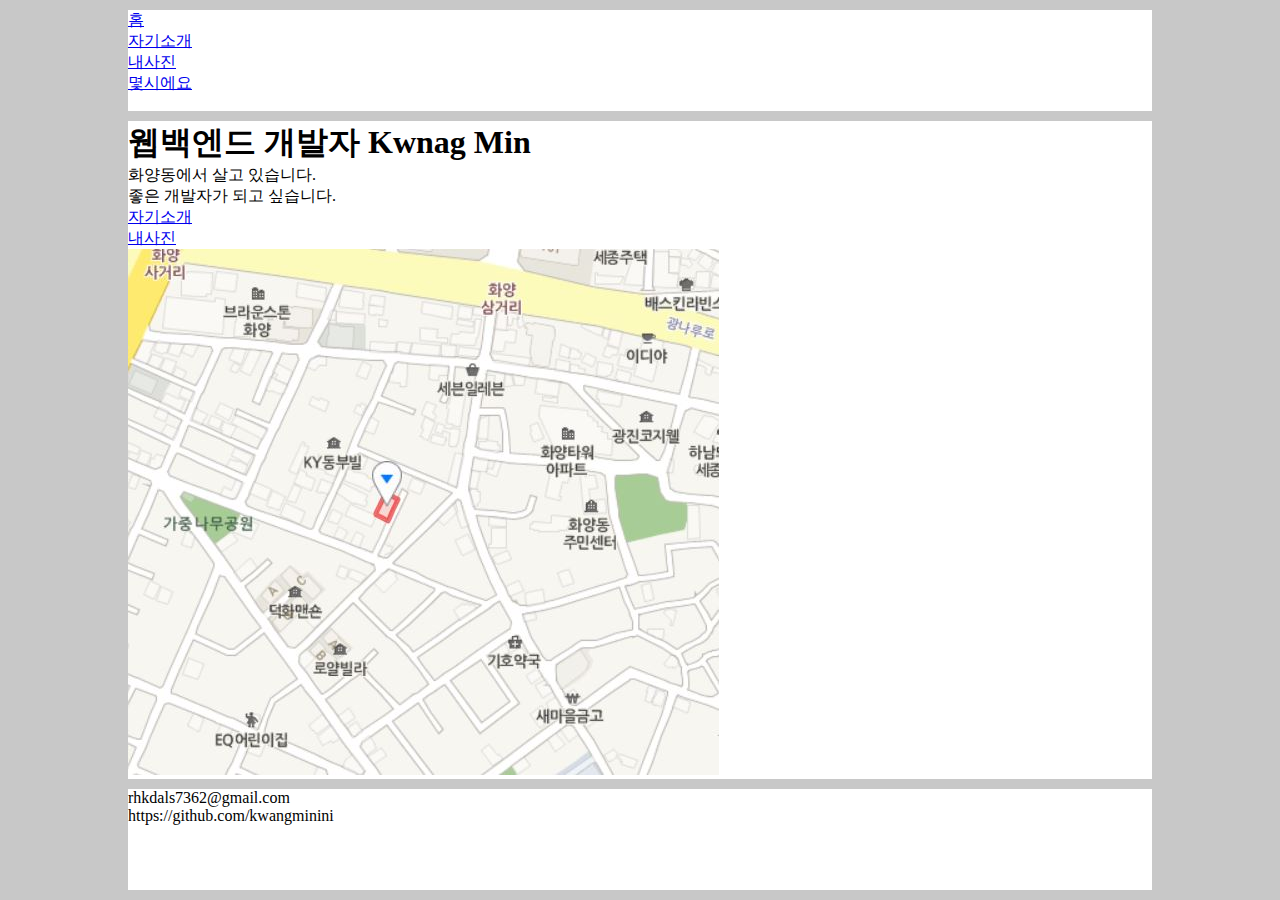
<file: aboutme/WebContent/index.html>
<!DOCTYPE html>
<html>
<head>
<meta charset="EUC-KR">
<title>Ȩ</title>
<link href="index.css" rel="stylesheet" type="text/css">
</head>
<body>
	<header>
		<ul class="header-ul">
			<a href="index.html"><li>Ȩ</li></a>
			<a href="aboutme.html"><li>�ڱ�Ұ�</li></a>
			<a href="photo.html"><li>������</li></a>
			<a href="./today"><li>��ÿ���</li></a>
		</ul>
	</header>
	<section>
		<div class="section-div">
			<div class="section-text-div">
				<h1>���鿣�� ������ Kwnag Min</h1>
				<p>
					ȭ�絿���� ��� �ֽ��ϴ�.<br /> ���� �����ڰ� �ǰ� �ͽ��ϴ�.
				</p>
			</div>
			<div class="section-menu-div">
				<ul class="section-menu-ul">
					<li><a href="aboutme.html">�ڱ�Ұ�</a></li>
					<li><a href="photo.html">������</a></li>
				</ul>
			</div>
			<div class="section-map-div">
				<img alt="map" src="./img/address.JPG">
			</div>
		</div>
	</section>
	<footer> 
		<div class="footer-div">
			<p>rhkdals7362@gmail.com</p>
			<p>https://github.com/kwangminini</p>
		</div>
	</footer>
</body>
</html>
</file>
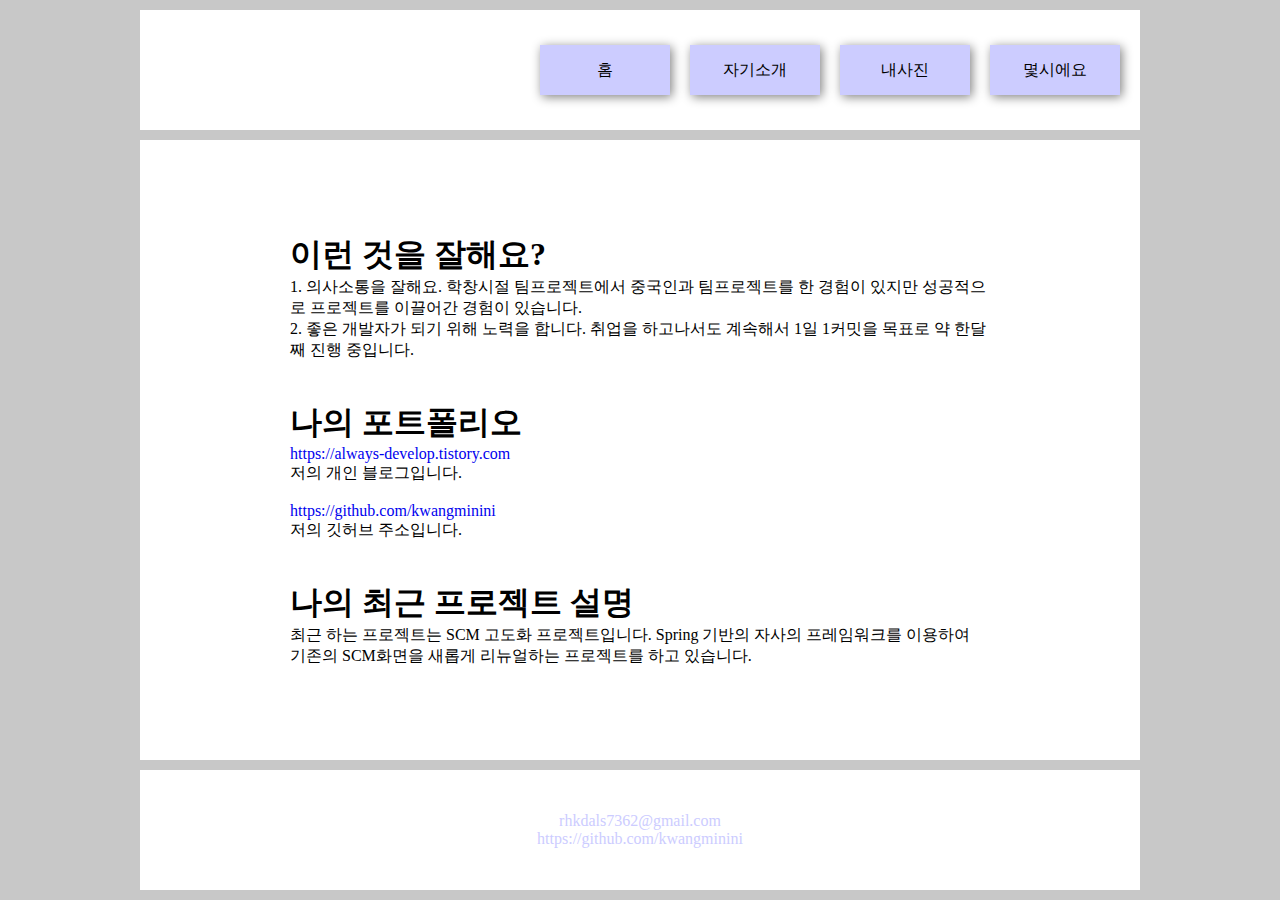
<file: aboutme/WebContent/aboutme.html>
<!DOCTYPE html>
<html>
<head>
<meta charset="EUC-KR">
<title>�ڱ�Ұ�</title>
<link href="aboutme.css" rel="stylesheet" type="text/css">
</head>
<body>
	<header>
		<ul class="header-ul">
			<a href="index.html"><li>Ȩ</li></a>
			<a href="aboutme.html"><li>�ڱ�Ұ�</li></a>
			<a href="photo.html"><li>������</li></a>
			<a href="./today"><li>��ÿ���</li></a>
		</ul>
	</header>
	<section>
		<div class="section-div">
			<div class="section-advantage-div">
				<h1>�̷� ���� ���ؿ�?</h1>
				<p>1. �ǻ������ ���ؿ�. ��â���� ��������Ʈ���� �߱��ΰ� ��������Ʈ�� �� ������ ������ ���������� ������Ʈ�� �̲�� ������ �ֽ��ϴ�. </p>
				<p>2. ���� �����ڰ� �Ǳ� ���� ����� �մϴ�. ����� �ϰ������� ����ؼ� 1�� 1Ŀ���� ��ǥ�� �� �Ѵ�° ���� ���Դϴ�.</p>
			</div>
			<div class="section-portfolio-div">
				<h1>���� ��Ʈ������</h1>
				<a href="https://always-develop.tistory.com" target="_blank">https://always-develop.tistory.com</a><br/>
				���� ���� ���α��Դϴ�.<br/><br/>
				<a href="https://github.com/kwangminini" target="_blank">https://github.com/kwangminini</a><br/>
				���� ����� �ּ��Դϴ�.
			</div>
			<div class="section-project-div">
				<h1>���� �ֱ� ������Ʈ ����</h1>
				�ֱ� �ϴ� ������Ʈ�� SCM ����ȭ ������Ʈ�Դϴ�. Spring ����� �ڻ��� �����ӿ�ũ�� �̿��Ͽ� ������ SCMȭ���� ���Ӱ� �������ϴ� ������Ʈ�� �ϰ� �ֽ��ϴ�.
			</div>
		</div>
	</section>
	<footer> 
		<div class="footer-div">
			<p>rhkdals7362@gmail.com</p>
			<p>https://github.com/kwangminini</p>
		</div>
	</footer>
</body>
</html>
</file>
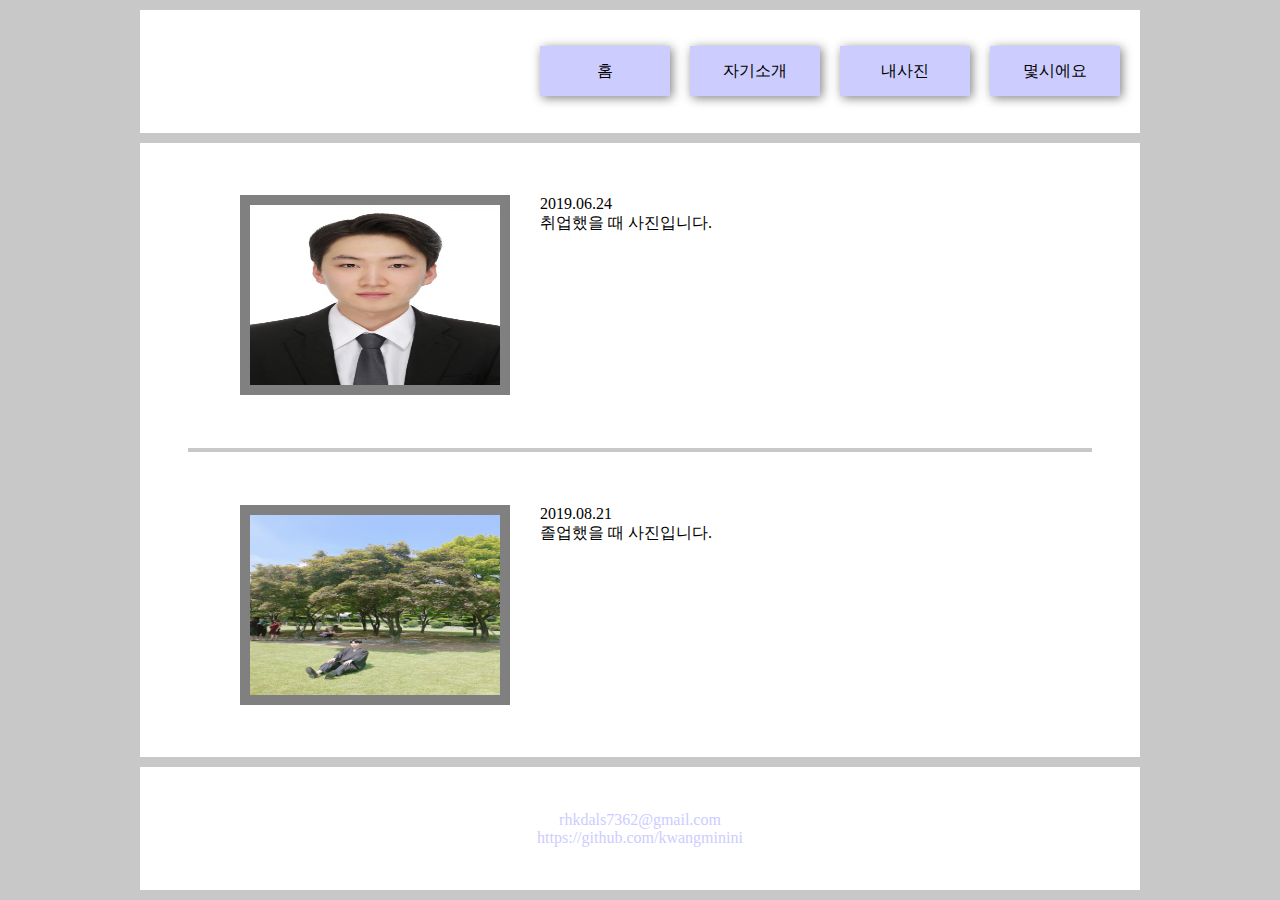
<file: aboutme/WebContent/photo.html>
<!DOCTYPE html>
<html>
<head>
<meta charset="EUC-KR">
<title>�ڱ�Ұ�</title>
<link href="photo.css" rel="stylesheet" type="text/css">
</head>
<body>
	<header>
		<ul class="header-ul">
			<a href="index.html"><li>Ȩ</li></a>
			<a href="aboutme.html"><li>�ڱ�Ұ�</li></a>
			<a href="photo.html"><li>������</li></a>
			<a href="./today"><li>��ÿ���</li></a>
		</ul>
	</header>
	<section>
		<div class="section-photo-div">
			<div class="section-photo">
				<img class="firstPhotoImg" alt="firstPhoto" src="./img/photo1.jpg">
				<p>2019.06.24 <br/> ������� �� �����Դϴ�.</p>
			</div>
		</div>
		<div class="section-hr-div">
			<hr>
		</div>
		<div class="section-photo-div">
			<div class="section-photo">
			<img class="secondPhotoImg" alt="secondPhoto" src="./img/photo2.jpg">
			<p>2019.08.21 <br/> �������� �� �����Դϴ�.</p>
			</div>
		</div>
	</section>
	<footer> 
		<div class="footer-div">
			<p>rhkdals7362@gmail.com</p>
			<p>https://github.com/kwangminini</p>
		</div>
	</footer>
</body>
</html>
</file>
<file: aboutme/WebContent/index.css>
@charset "EUC-KR";
*{
	margin: 0;
	padding: 0;
}
html{
	width: 100%;
	height: 100%;
	display: flex;
	flex-direction: column;
	align-items: center;
}
body{
	width: 80%;
	height: 100%;	
	background-color: #c8c8c8;
	display: flex;
	flex: 1;
	flex-direction: column;
}
header{
	display: flex;
	flex: 0.2;
	background-color: white;
	margin: 10px 0px;
}
section{
	display: flex;
	flex: 1;
	background-color: white;
	
}
footer{
	display: flex;
	flex: 0.2;
	background-color: white;
	margin: 10px 0px;
}
ul{
	list-style: none;
}
</file>
<file: aboutme/WebContent/aboutme.css>
@charset "EUC-KR";
*{
	margin: 0;
	padding: 0;
	text-decoration: none;
}
html{
	width: 100%;
	height: 100%;
	display: flex;
	flex-direction: column;
	align-items: center;
}
body{
	width: 1000px;
	height: 100%;	
	background-color: #c8c8c8;
	display: flex;
	flex: 1;
	flex-direction: column;
}
header{
	display: flex;
	flex: 0.2;
	background-color: white;
	margin: 10px 0px;
	flex-direction: column;
	justify-content: center;
	align-items: flex-end;
}
.header-ul{
	display: flex;
	list-style: none;
	
}
.header-ul li{
	width: 130px;
	height: 50px;
	background-color : #ccccff;
	display: flex;
	justify-content: center;
	align-items: center;
	margin-right: 20px;
	color: black;
	box-shadow: 2px 2px 10px grey;
}
.header-ul li a:visited{
	color: black;
}
section{
	display: flex;
	flex: 1;
	background-color: white;
	flex-direction: column;
	align-items: center;
	justify-content: center;
}
.section-div{
	width: 700px;
	height: 620px;
	display: flex;
    flex-direction: column;
    justify-content: center;
}
.section-advantage-div{
	text-align: left;
}

.section-portfolio-div {
	text-align: left;
	margin-top: 40px;
}


.section-project-div{
	margin-top: 40px;
	text-align: left;
}

footer{
	display: flex;
	flex: 0.2;
	background-color: white;
	margin: 10px 0px;
}
.footer-div{
	width: 100%;
    height: 100%;
    display: flex;
    flex-direction: column;
    align-items: center;
    justify-content: center;
    color: #ccccff;
}
</file>
<file: aboutme/WebContent/photo.css>
@charset "EUC-KR";
*{
	margin: 0;
	padding: 0;
	text-decoration: none;
}
html{
	width: 100%;
	height: 100%;
	display: flex;
	flex-direction: column;
	align-items: center;
}
body{
	width: 1000px;
	height: 100%;	
	background-color: #c8c8c8;
	display: flex;
	flex: 1;
	flex-direction: column;
}
header{
	display: flex;
	flex: 0.2;
	background-color: white;
	margin: 10px 0px;
	flex-direction: column;
	justify-content: center;
	align-items: flex-end;
}
.header-ul{
	display: flex;
	list-style: none;

}
.header-ul li{
	width: 130px;
	height: 50px;
	background-color: #ccccff;
	display: flex;
	justify-content: center;
	align-items: center;
	margin-right: 20px;
	color: black;
	box-shadow: 2px 2px 10px grey;
}
.header-ul li a:visited{
	color: black;
}
section{
	display: flex;
	flex: 1;
	background-color: white;
	flex-direction: column;
	align-items: center;
	justify-content: center;
}

.section-photo-div{
	display: flex;
	flex: 1;
	width: 800px;
	height: 100%;
	align-items: center;
}
.firstPhoto-div{
	width: 800px;
	height: 100%;
}
img{
	width: 250px;
	height: 180px;
	border: 10px solid gray;
}
hr{
	width: 900px;	
	border: solid 2px #c8c8c8;
}
.section-photo{
	width: 100%;
	display: flex;
}
.section-photo p{
	padding-left: 30px;
}

.secondPhoto-div{
	width: 800px;
	height: 100%;
}
footer{
	display: flex;
	flex: 0.2;
	background-color: white;
	margin: 10px 0px;
}
.footer-div{
	width: 100%;
    height: 100%;
    display: flex;
    flex-direction: column;
    align-items: center;
    justify-content: center;
    color: #ccccff;
}
</file>
